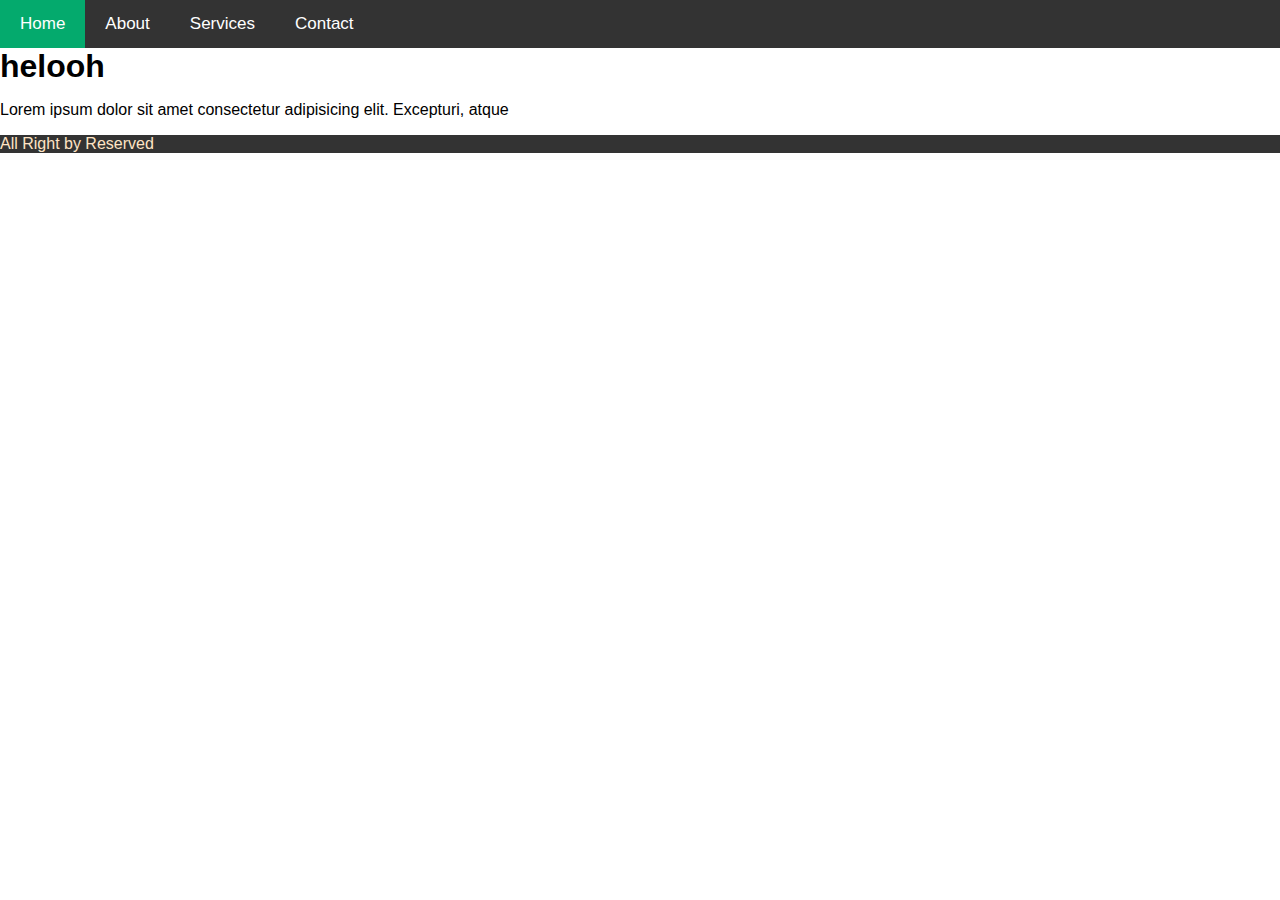
<file: index.html>
<!DOCTYPE html>
<html lang="en">
<head>
    <meta charset="UTF-8">
    <meta name="viewport" content="width=device-width, initial-scale=1.0">
    <title>Document</title>
    <link rel="stylesheet" href="style.css">
</head>
<body>

     <div class="navbar">
    <a href="index.html" class="active">Home</a>
    <a href="about.html">About</a>
    <a href="services.html">Services</a>
    <a href="contact.html">Contact</a>
  </div>




  <section>
    <h1>helooh </h1>
    <p>Lorem ipsum dolor sit amet consectetur adipisicing elit. Excepturi, atque </p>

  </section>







 

<footer class="footer">
    <p>All Right by Reserved</p>
</footer>





</body>
</html>
</file>
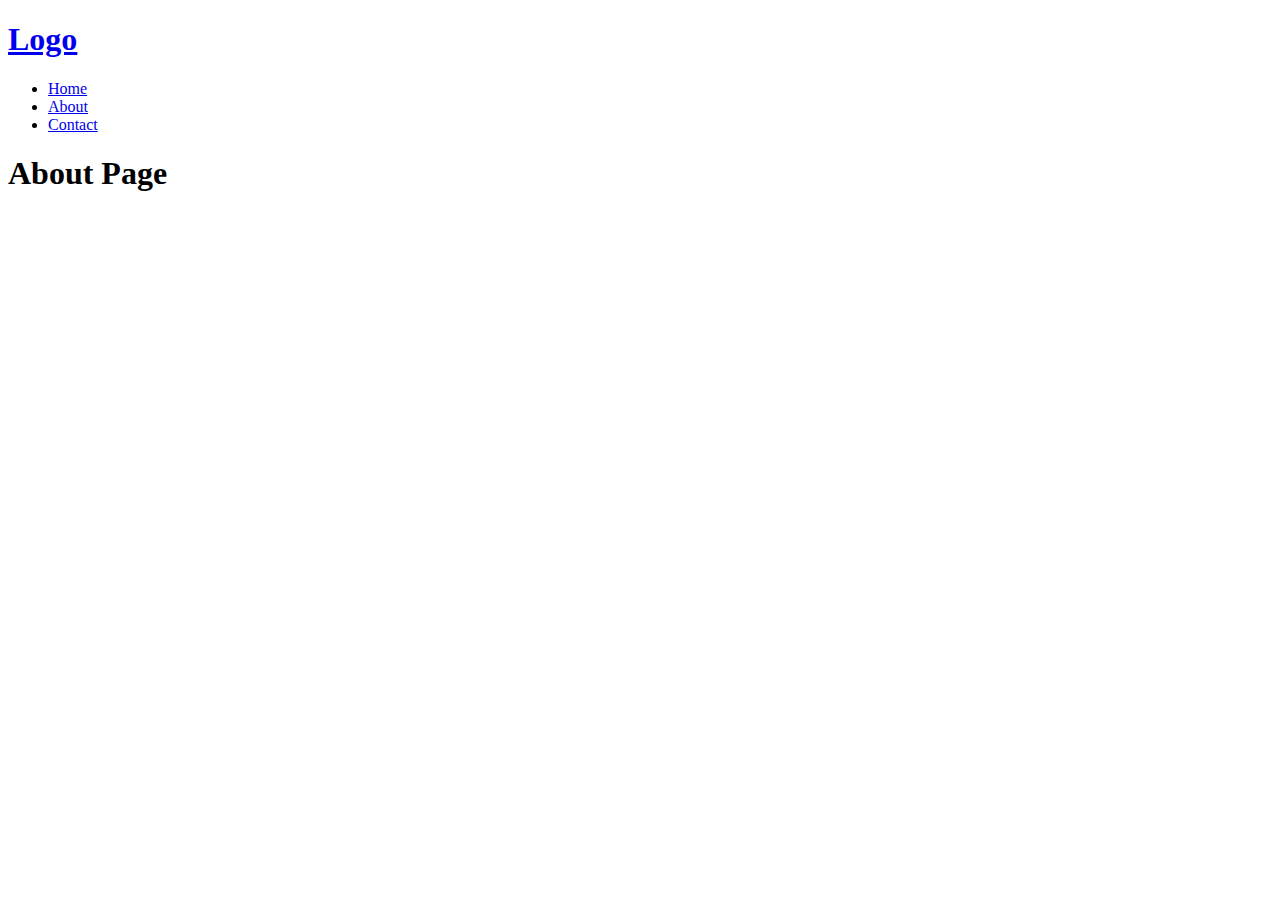
<file: about.html>
<!DOCTYPE html>
<html lang="en">
<head>
    <meta charset="UTF-8">
    <meta name="viewport" content="width=device-width, initial-scale=1.0">
    <title>Document</title>
</head>
<body>
   <header>
        <nav>
            <h1>
                <a href="index.html">Logo</a>
            </h1>
            <ul>
                <li> 
                    <a href="index.html">Home</a>
                </li>
                <li>
                    <a href="about.html">About</a>
                </li>
                <li>
                    <a href="contact.html">Contact</a>
                </li>
            </ul>
        </nav>
   </header>
    <main>
        <h1>About Page</h1>
    </main>
</body>
</html>
</file>
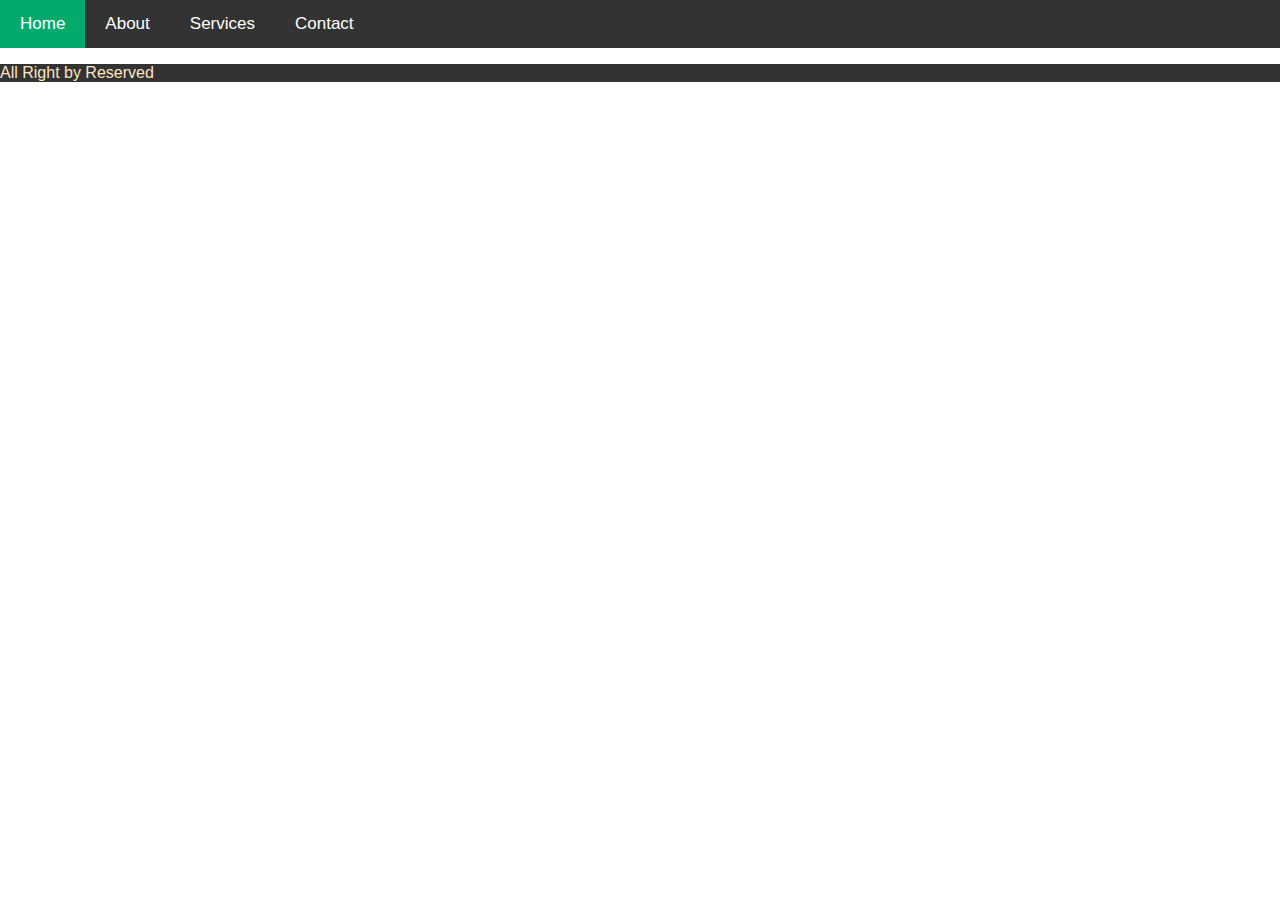
<file: contact.html>
<!DOCTYPE html>
<html lang="en">
<head>
    <meta charset="UTF-8">
    <meta name="viewport" content="width=device-width, initial-scale=1.0">
    <title>Document</title>
    <link rel="stylesheet" href="style.css">
</head>
<body>

     <div class="navbar">
    <a href="" class="active">Home</a>
    <a href="">About</a>
    <a href="">Services</a>
    <a href="">Contact</a>
  </div>
 





<footer class="footer">
    <p>All Right by Reserved</p>
</footer>

</body>
</html>
</file>
<file: style.css>
body {
      margin: 0;
      font-family: Arial, sans-serif;
    }

    .navbar {
      background-color: #333;
      overflow: hidden; 
    }

    .navbar a {
      float: left; 
      color: white; 
      text-align: center;
      padding: 14px 20px; 
      text-decoration: none;
      font-size: 17px;
    }

    
    .navbar a:hover {
      background-color: #ddd;
      color: black;
    }

    .navbar a.active {
      background-color: #04AA6D;
      color: white;
    }
      h1 {
      margin: 0;
    }

    .services {
      display: flex;
      justify-content: center;
      flex-wrap: wrap;
      padding: 20px;
    }

    .service-box {
      background-color: white;
      width: 250px;
      margin: 15px;
      padding: 20px;
      border-radius: 10px;
      box-shadow: 0 0 10px rgba(0,0,0,0.2);
      text-align: center;
    }

    .service-box img {
      width: 80px;
      height: 80px;
    }

    .service-box h3 {
      color: #333;
      
    }

    .service-box p {
      color: #555;
      font-size: 14px;
    }

    .footer{
        background:#333;
        color: bisque;
    }
</file>
